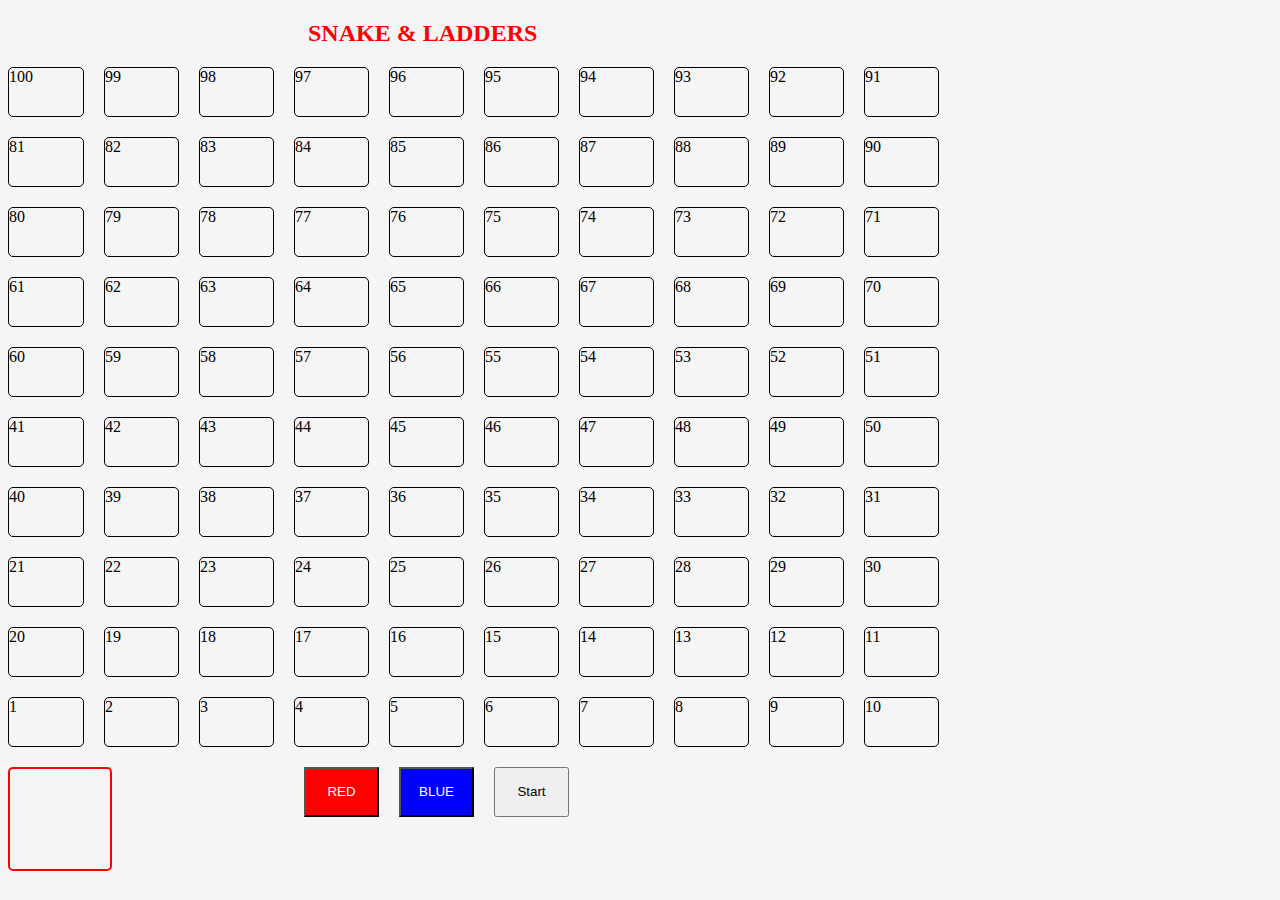
<file: project/index.html>
<!DOCTYPE html>
<html>
    <head>
        <link href="https://fonts.googleapis.com/css?family=Pacifico&display=swap" rel="stylesheet">
        <link rel="stylesheet" type="text/css" href="style.css">
        
    </head>
    <body>
        <h2>SNAKE & LADDERS</h2>
        <div class="mainbox">
            <div id = '100'>100</div>
            <div id = '99'>99</div>
            <div id = '98'>98</div>
            <div id = '97'>97</div>
            <div id = '96'>96</div>
            <div id = '95'>95</div>
            <div id = '94'>94</div>
            <div id = '93'>93</div>
            <div id = '92'>92</div>
            <div id = '91'>91</div>
            <div id = '81'>81</div>
            <div id = '82'>82</div>
            <div id = '83'>83</div>
            <div id = '84'>84</div>
            <div id = '85'>85</div>
            <div id = '86'>86</div>
            <div id = '87'>87</div>
            <div id = '88'>88</div>
            <div id = '89'>89</div>
            <div id = '90'>90</div>
            <div id = '80'>80</div>
            <div id = '79'>79</div>
            <div id = '78'>78</div>
            <div id = '77'>77</div>
            <div id = '76'>76</div>
            <div id = '75'>75</div>
            <div id = '74'>74</div>
            <div id = '73'>73</div>
            <div id = '72'>72</div>
            <div id = '71'>71</div>
            <div id = '61'>61</div>
            <div id = '62'>62</div>
            <div id = '63'>63</div>
            <div id = '64'>64</div>
            <div id = '65'>65</div>
            <div id = '66'>66</div>
            <div id = '67'>67</div>
            <div id = '68'>68</div>
            <div id = '69'>69</div>
            <div id = '70'>70</div>
            <div id = '60'>60</div>
            <div id = '59'>59</div>
            <div id = '58'>58</div>
            <div id = '57'>57</div>
            <div id = '56'>56</div>
            <div id = '55'>55</div>
            <div id = '54'>54</div>
            <div id = '53'>53</div>
            <div id = '52'>52</div>
            <div id = '51'>51</div>
            <div id = '41'>41</div>
            <div id = '42'>42</div>
            <div id = '43'>43</div>
            <div id = '44'>44</div>
            <div id = '45'>45</div>
            <div id = '46'>46</div>
            <div id = '47'>47</div>
            <div id = '48'>48</div>
            <div id = '49'>49</div>
            <div id = '50'>50</div>
            <div id = '40'>40</div>
            <div id = '39'>39</div>
            <div id = '38'>38</div>
            <div id = '37'>37</div>
            <div id = '36'>36</div>
            <div id = '35'>35</div>
            <div id = '34'>34</div>
            <div id = '33'>33</div>
            <div id = '32'>32</div>
            <div id = '31'>31</div>
            <div id = '21'>21</div>
            <div id = '22'>22</div>
            <div id = '23'>23</div>
            <div id = '24'>24</div>
            <div id = '25'>25</div>
            <div id = '26'>26</div>
            <div id = '27'>27</div>
            <div id = '28'>28</div>
            <div id = '29'>29</div>
            <div id = '30'>30</div>
            <div id = '20'>20</div>
            <div id = '19'>19</div>
            <div id = '18'>18</div>
            <div id = '17'>17</div>
            <div id = '16'>16</div>
            <div id = '15'>15</div>
            <div id = '14'>14</div>
            <div id = '13'>13</div>
            <div id = '12'>12</div>
            <div id = '11'>11</div>
            <div id = '1'>1</div>
            <div id = '2'>2</div>
            <div id = '3'>3</div>
            <div id = '4'>4</div>
            <div id = '5'>5</div>
            <div id = '6'>6</div>
            <div id = '7'>7</div>
            <div id = '8'>8</div>
            <div id = '9'>9</div>
            <div id = '10'>10</div> 

            <div id = "display"></div>
            <button id="play_red">RED</button>
            <button id="play_blue">BLUE</button>
            <button id="start">Start</button>  

            <script src="script.js"></script>
        </div>
    </body>
</html>
</file>
<file: project/style.css>
body{
    background: whitesmoke;
}
h2{
    font-family: 'Pacifico' cursive; 
    color: red;
    margin-left: 300px;

}
#play_red{
    background: red; 
    color: white;
}
#play_blue{
    background: blue;
    color: white;
}
.mainbox{
    display: grid;
    grid-gap: 20px;
    grid-template-columns: 76px 75px 75px 75px 75px 75px 75px 75px 75px 75px; 
    grid-template-rows: 50px 50px 50px 50px 50px 50px 50px 50px 50px 50px;
    width: 690px;
}
.mainbox {
    background: url('file:///home/arunabh/coding/week_3/day_6/project/resource/noun_Ladder_2383896.png'),
                url('file:///home/arunabh/coding/week_3/day_6/project/resource/noun_Ladder_2262174.png'),
                url('file:///home/arunabh/coding/week_3/day_6/project/resource/noun_Ladder_2383896.png'),
                url('file:///home/arunabh/coding/week_3/day_6/project/resource/noun_Snake_1190122.png'),
                url('file:///home/arunabh/coding/week_3/day_6/project/resource/noun_Snake_2025749.png');
    background-size: 75px 360px, 75px 360px, 75px 360px, 150px 360px, 150px 360px;
    background-position: top 300px left 200px, 
                         top 10px left 575px, 
                         top 360px left 600px, 
                         top 20px left 25px, 
                         top 230px left 300px;
    background-attachment: scroll;
    background-repeat: no-repeat;
}
.mainbox div{
    border: 1px solid black;
    border-radius: 5px;
}
.player1{
    width: 15px;
    height: 15px;
    background: red;
    border-radius: 5px;
    float: left;
}
.player2{
    width: 15px;
    height: 15px;
    background: blue;
    border-radius: 5px;
    float: left;;
}
#display {
    width: 100px;
    height: 100px;
    border: 2px solid red; 
    font-size: 50px;  
    text-align: center;
    float: left;
}
.mainbox button{
    width: 75px;
    height: 50px;
    margin-left: 200px;
}
</file>
